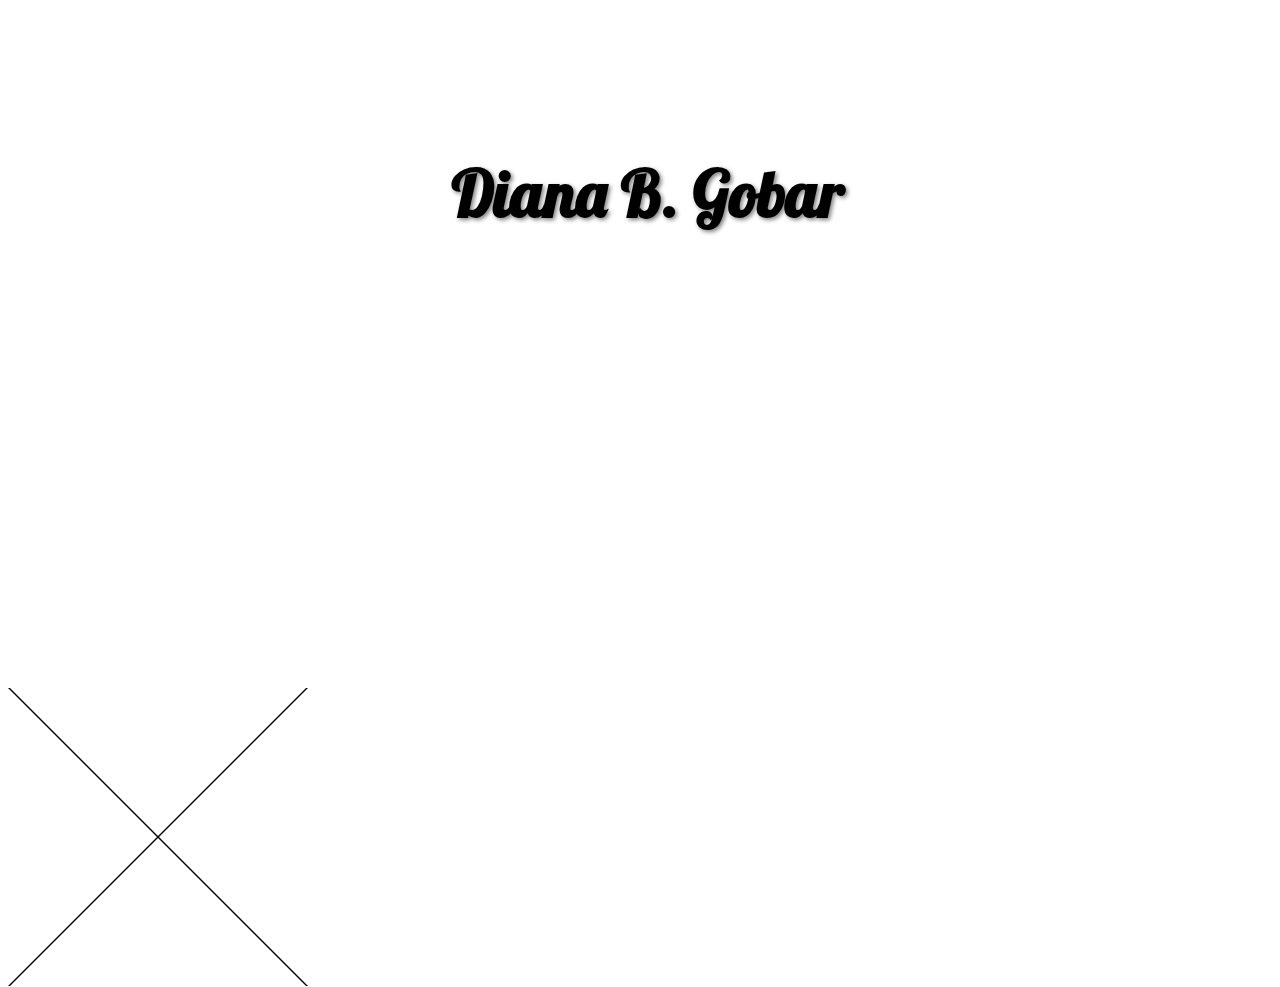
<file: other/index.html>
<!DOCTYPE html>
<html>
<head>
  <link rel="stylesheet" href="style.css" type="text/css">
  <link href="https://fonts.googleapis.com/css?family=Lobster" rel="stylesheet">
  <link href="https://fonts.googleapis.com/css?family=Open+Sans+Condensed:300" rel="stylesheet">
  <meta charset="UTF-8">
  <title>DBG</title>
</head>
<body>
  <header>
    <h1>Diana B. Gobar</h1>
     <nav>
        <a href="#">About  |</a>
        <a href="#">Contact  |</a>
        <a href="#">LinkedIn</a>
      </nav>
  </header>
  <div class="crossed">
  </div>
</body>
</html>
</file>
<file: other/style.css>
body{
  background: url(file:///Users/Diana/Downloads/background-1506920_1920.jpg) repeat;
    width: 100%;
    min-height: 300px;
    max-height: 300px;
    line-height: 300px;
    text-align: center;
    vertical-align: middle;
     font-size: 2em;
}
.crossed {
    position: relative;
    width: 300px;
    height: 300px;
}

.crossed:before {
    content: '';
    position: absolute;
    left: 0;
    right: 0;
    top: 1px;
    bottom: 1px;
    border-width: 149px;
    border-style: solid;
    border-color: black white;
}

.crossed:after {
    content: '';
    position: absolute;
    left: 1px;
    right: 1px;
    top: 0;
    bottom: 0;
    border-width: 149px;
    border-style: solid;
    border-color: white transparent;
}

header{
  text-align: center;
}
nav a{
text-decoration: none;
color: white;
font-family: 'Open Sans Condensed', sans-serif;
}

h1{
  font-family: 'Lobster', cursive;
  text-shadow: 2px 2px 4px #808080;
}
nav a:hover{
  font-size: 60px;
  color: gray;
}
</file>
